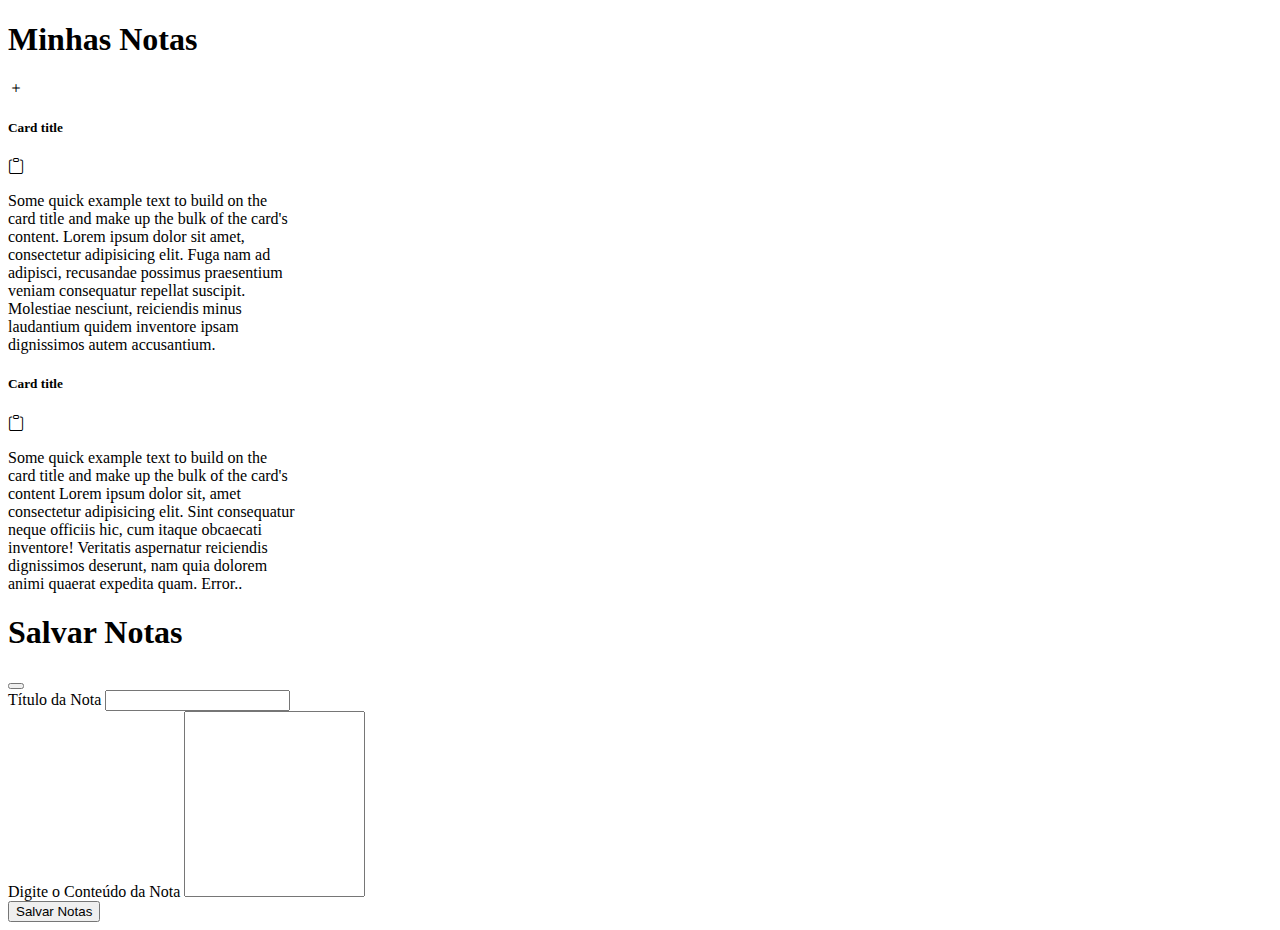
<file: notas/index.html>
<!doctype html>
<html lang="pt-br">

<head>
    <meta charset="utf-8">
    <meta name="viewport" content="width=device-width, initial-scale=1">
    <title>notas</title>
    <link href="https://cdn.jsdelivr.net/npm/bootstrap@5.3.2/dist/css/bootstrap.min.css" rel="stylesheet"
        integrity="sha384-T3c6CoIi6uLrA9TneNEoa7RxnatzjcDSCmG1MXxSR1GAsXEV/Dwwykc2MPK8M2HN" crossorigin="anonymous">
    <link rel="stylesheet" href="https://cdn.jsdelivr.net/npm/bootstrap-icons@1.11.2/font/bootstrap-icons.min.css">
</head>

<body class="bg-dark">
    <nav class="navbar bg-dark border-bottom border-body text-white p-2" data-bs-theme="dark">
        <!-- Navbar content -->
        <h1 class="fs-2">Minhas Notas</h1>
        <i class="bi bi-plus fs-3" role="button" data-bs-toggle="modal" data-bs-target="#notemodal"></i>
    </nav>

    <section class="container d-flex gap-3 flex-wrap justify-content-center justify-content-lg-start">
        <div class="card text-bg-dark mt-3" data-bs-theme="dark" style="width: 18rem;">
            <div class="card-body" role="button" data-bs-toggle="modal" data-bs-target="#notemodal">
                <div class=" d-flex justify-content-between">

                <h5 class="card-title">Card title</h5>
                <i class="bi bi-clipboard"></i>
            </div>



            <p class="card-text">Some quick example text to build on the card title and make up the bulk of the
                card's content. Lorem ipsum dolor sit amet, consectetur adipisicing elit. Fuga nam ad adipisci,
                recusandae possimus praesentium veniam consequatur repellat suscipit. Molestiae nesciunt, reiciendis
                minus laudantium quidem inventore ipsam dignissimos autem accusantium.</p>
        </div>
        </div>
        <div class="card text-bg-dark mt-3" data-bs-theme="dark" style="width: 18rem;">
            <div class="card-body" role="button" data-bs-toggle="modal" data-bs-target="#notemodal">
                <div class="d-flex justify-content-between">

                    <h5 class="card-title">Card title</h5>
                    <i class="bi bi-clipboard"></i>
                </div>



                <p class="card-text">Some quick example text to build on the card title and make up the bulk of the
                    card's content Lorem ipsum dolor sit, amet consectetur adipisicing elit. Sint consequatur neque
                    officiis hic, cum itaque obcaecati inventore! Veritatis aspernatur reiciendis dignissimos deserunt,
                    nam quia dolorem animi quaerat expedita quam. Error..</p>
            </div>
        </div>
    </section>

    <!-- Modal -->
    <div data-bs-theme="dark" class="modal fade text-white" id="notemodal" tabindex="-1"
        aria-labelledby="exampleModalLabel" aria-hidden="true">
        <div class="modal-dialog">
            <div class="modal-content">
                <div class="modal-header">
                    <h1 class="modal-title fs-5" id="exampleModalLabel">Salvar Notas</h1>
                    <button type="button" class="btn-close" data-bs-dismiss="modal" aria-label="Close"></button>
                </div>
                <div class="modal-body">



                    <div class="mb-3">
                        <label for="noteTitle" class="form-label">Título da Nota</label>
                        <input type="text" class="form-control" id="noteTitle">
                    </div>
                    <div class="mb-3">
                        <label for="noteContent" class="form-label">Digite o Conteúdo da Nota</label>
                        <textarea style="height: 180px; resize:none;" class="form-control" id="noteContent"
                            rows="3"></textarea>
                    </div>



                </div>
                <div class="p-2 d-flex justify-content-end">
                    <button type="button" class="btn btn-primary">Salvar Notas</button>

                </div>
            </div>
        </div>
    </div>


    <script src="https://cdn.jsdelivr.net/npm/bootstrap@5.3.2/dist/js/bootstrap.bundle.min.js"
        integrity="sha384-C6RzsynM9kWDrMNeT87bh95OGNyZPhcTNXj1NW7RuBCsyN/o0jlpcV8Qyq46cDfL"
        crossorigin="anonymous"></script>
</body>

</html>
</file>
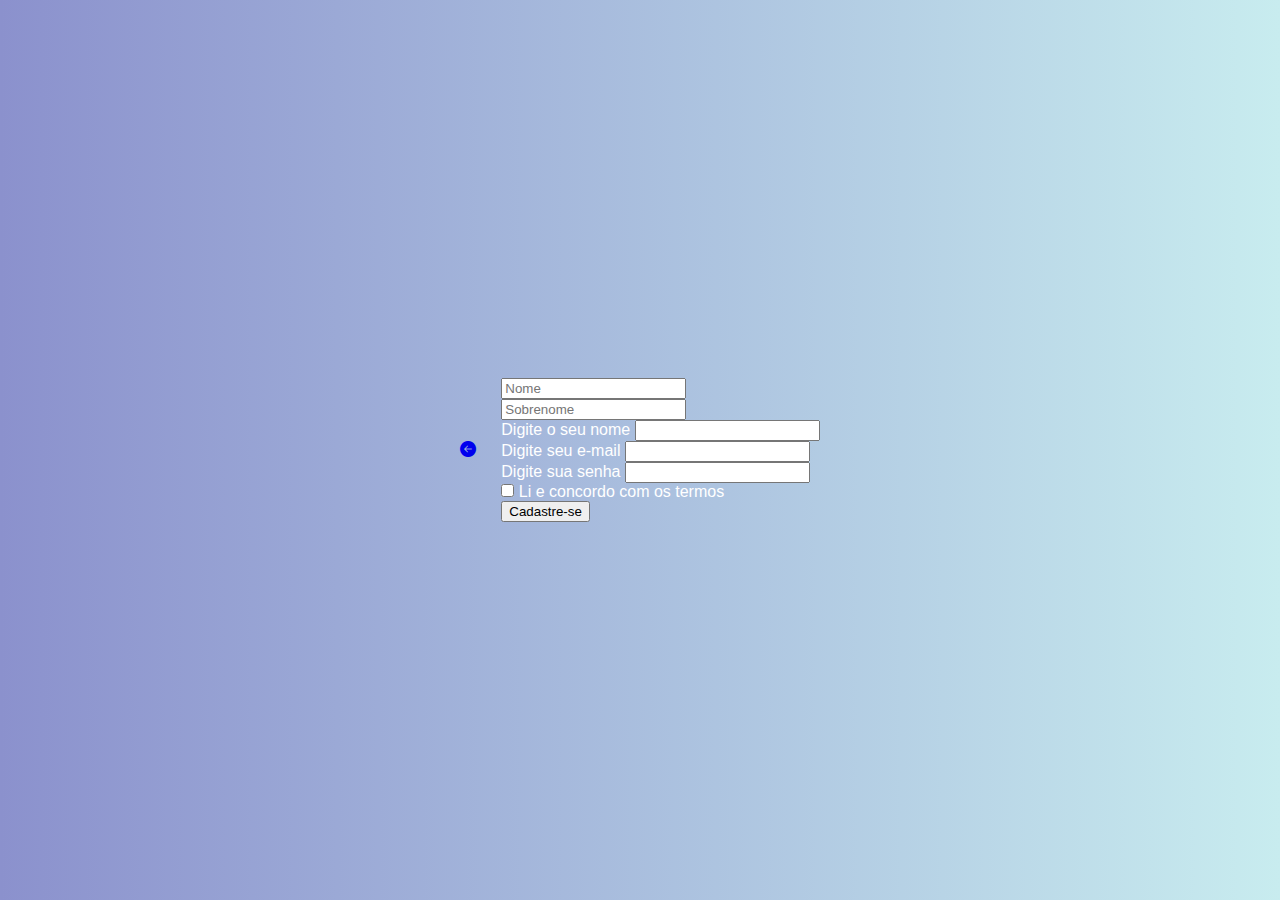
<file: atividade 1/cadastro.html>
<!doctype html>
<html lang="en">

<head>
    <meta charset="utf-8">
    <meta name="viewport" content="width=device-width, initial-scale=1">
    <title>Bootstrap demo</title>
    <link href="https://cdn.jsdelivr.net/npm/bootstrap@5.3.2/dist/css/bootstrap.min.css" rel="stylesheet"
        integrity="sha384-T3c6CoIi6uLrA9TneNEoa7RxnatzjcDSCmG1MXxSR1GAsXEV/Dwwykc2MPK8M2HN" crossorigin="anonymous">
    <link rel="stylesheet" href="style.css">
    <link rel="stylesheet" href="https://cdn.jsdelivr.net/npm/bootstrap-icons@1.11.2/font/bootstrap-icons.min.css">
</head>

<body>
    <section class="form-body">
        <a href="index.html" class="position-absolute top-0 start-0 m-3 fs-2 text-white">
            <i class="bi bi-arrow-left-circle-fill"></i>
        </a>
        <form class="border border-white p-3 rounded-4 w-50">

            

            <div class="row">
                <div class="col">
                    <input type="text" class="form-control" placeholder="Nome" aria-label="First name">
                </div>
                <div class="col">
                    <input type="text" class="form-control" placeholder="Sobrenome" aria-label="Last name">
                </div>


                <div class="mb-3">
                    <label for="name" class="form-label">Digite o seu nome</label>
                    <input type="teste" class="form-control" id="name">
                </div>


                <div class="mb-3">
                    <label for="email" class="form-label">Digite seu e-mail</label>
                    <input type="email" class="form-control" id="email">
                </div>


                <div class="mb-3">
                    <label for="password" class="form-label">Digite sua senha</label>
                    <input type="password" class="form-control" id="password">
                </div>


                <div class="mb-3 form-check">
                    <input type="checkbox" class="form-check-input" id="terms">
                    <label class="form-check-label" for="terms">Li e concordo com os termos</label>
                </div>


                <button type="submit" class="btn btn-primary w-100">Cadastre-se</button>
        </form>


    </section>
    <script src="https://cdn.jsdelivr.net/npm/bootstrap@5.3.2/dist/js/bootstrap.bundle.min.js"
        integrity="sha384-C6RzsynM9kWDrMNeT87bh95OGNyZPhcTNXj1NW7RuBCsyN/o0jlpcV8Qyq46cDfL"
        crossorigin="anonymous"></script>
</body>

</html>
</file>
<file: atividade 1/style.css>
* {
    margin: 0%;
    font-family: Arial, Helvetica, sans-serif;
}

header, .form-body {
    height: 100vh;
    background-image: linear-gradient(90deg, rgb(139, 145, 205), rgb(200, 236, 239)100%);
    display: flex;
    color: white;
    gap: 25px;
    align-items: center;
    justify-content: center;
}

.logo {
    position: absolute;
    top: 0%;
    left: 40px;
    height: 140px;
}
header h1 {
    font-size: 70px;
    font-weight: 900;
}

header h2 {
    font-size: 40px;
    font-weight: 400;
}

.computer {

    width: 700px;
    height: 700px;
}
.main{
    display: grid;
    justify-items: center;
    gap: 100px;
    padding: 100px;
    color: white;
    background-color: rgb(139, 145, 205);
}
footer{
    padding: 25px;
    font-size: 16px;
    text-align: center;
    color: rgb(33,36,59);
    font-weight: 600;
}
.cards{
    display: flex;
    gap: 80px;
}
.cards img{
    height: 250px;
    width: 250px;
    border-radius: 0 50px 0 0;
}
main {
    display: grid;
    justify-items: center;
    gap: 100px;
    padding: 100px;
    color: white;
    background-color: rgb(139, 145, 205);
}
.card{
    background-color: white;
    border-radius: 0 50px 0 50px;
    width: 250px;
    padding: 25px;
    color: rgb(33, 36, 59);
    text-align: center;
}

main button {
    border: none;
    padding: 18px 23px;
    background-color: rgba(33, 36, 59, 0.5);
    color: white;
    border-radius: 40px;
    font-size: 18px;
    transition: .3s;
    cursor: pointer;
}


@media screen and (max-width:1300px){
    .cards{
        display: grid;
    }
}
</file>
